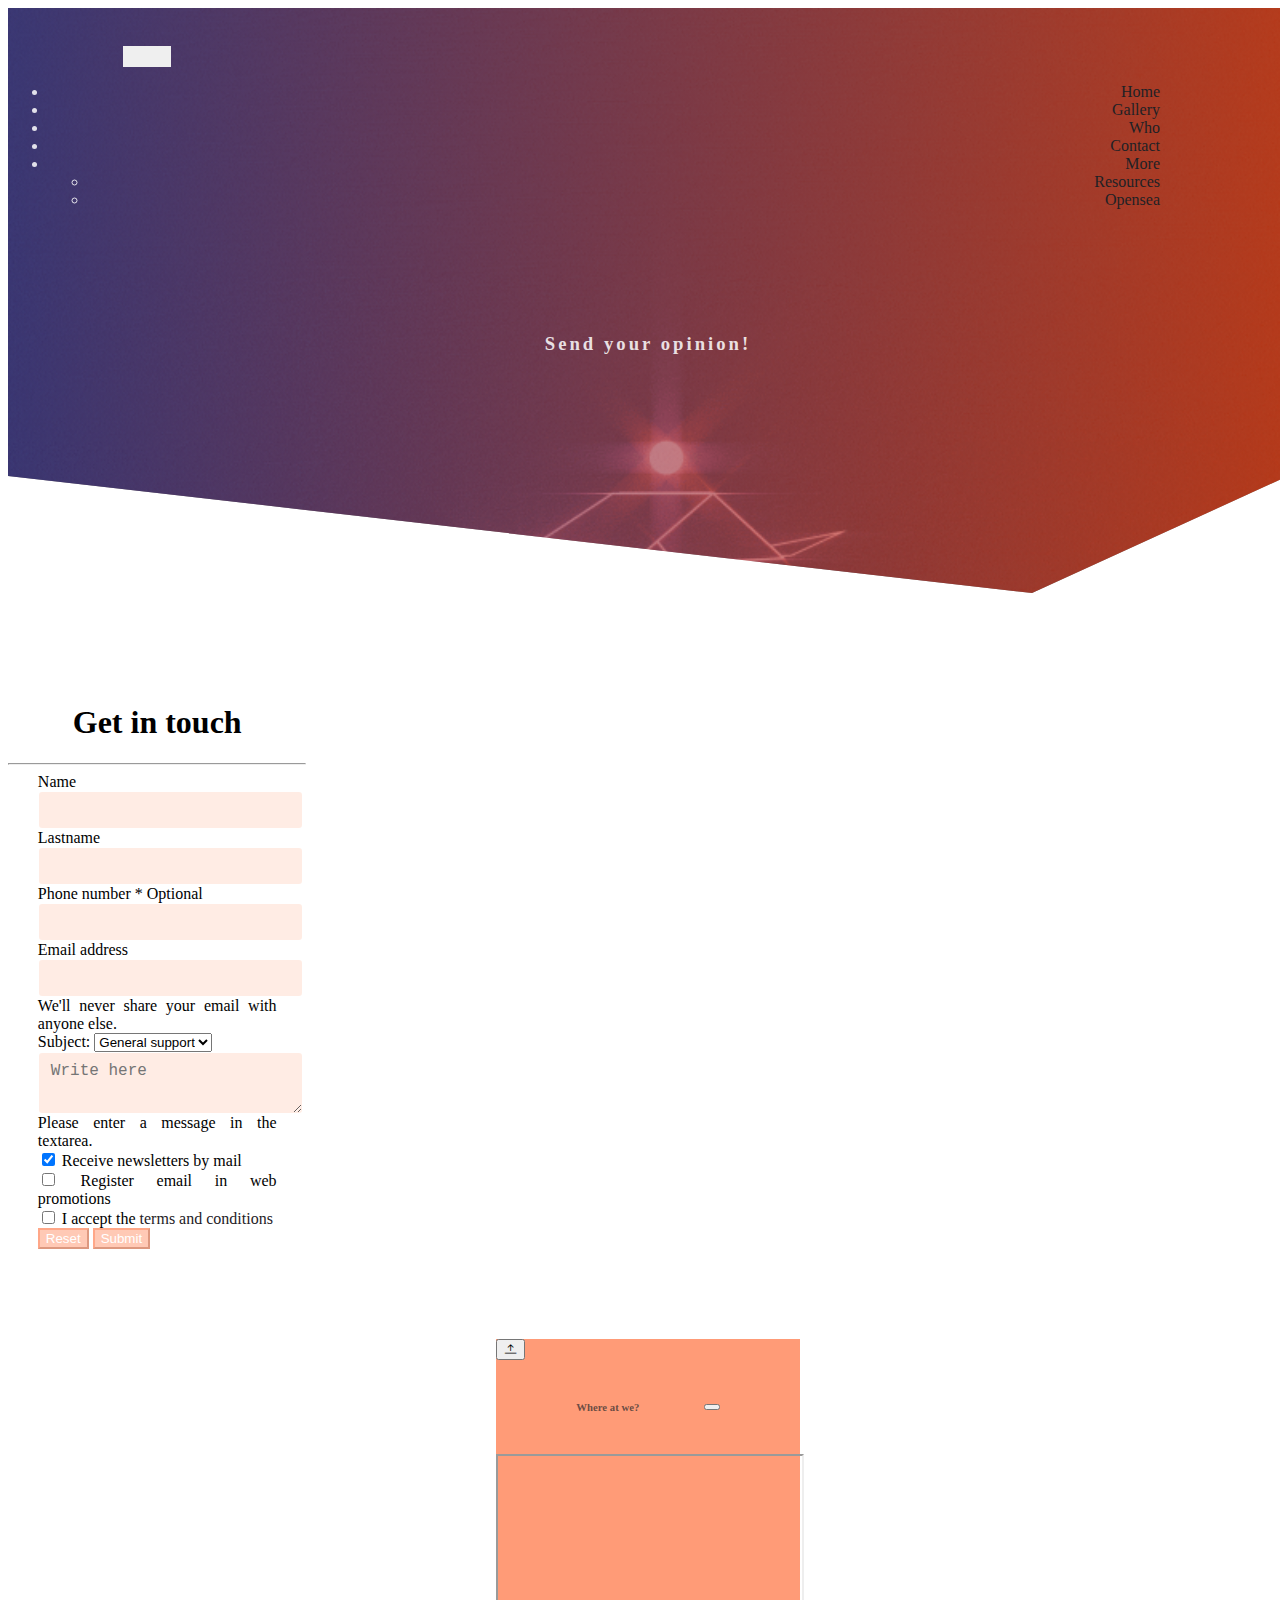
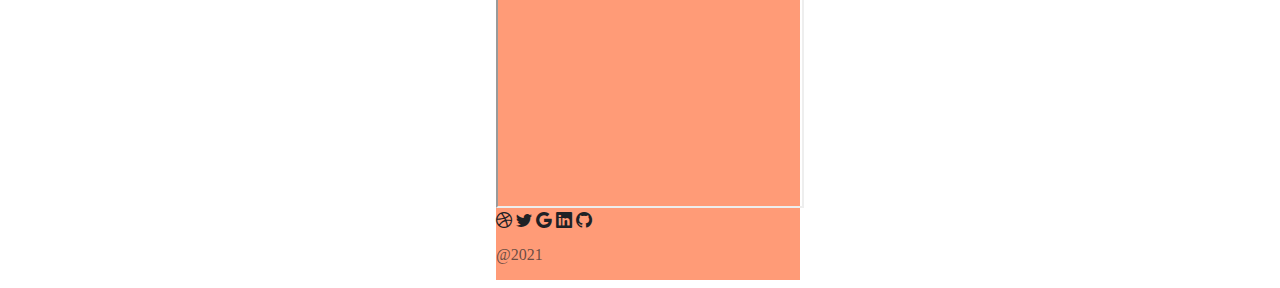
<file: contact.html>
<!doctype html>
<html lang="en">

<head>
    <!-- UTF-8 and responsive tags -->
    <meta charset="utf-8">
    <meta name="viewport" content="width=device-width, initial-scale=1">

    <!-- Bootstrap Bundle with Popper -->
    <script src="https://cdn.jsdelivr.net/npm/bootstrap@5.0.2/dist/js/bootstrap.bundle.min.js" integrity="sha384-MrcW6ZMFYlzcLA8Nl+NtUVF0sA7MsXsP1UyJoMp4YLEuNSfAP+JcXn/tWtIaxVXM" crossorigin="anonymous"></script>

    <!-- Bootstrap CSS -->
    <link href="https://cdn.jsdelivr.net/npm/bootstrap@5.0.2/dist/css/bootstrap.min.css" rel="stylesheet" integrity="sha384-EVSTQN3/azprG1Anm3QDgpJLIm9Nao0Yz1ztcQTwFspd3yD65VohhpuuCOmLASjC" crossorigin="anonymous">

    <!-- Personal CSS-->
    <link href="css/styles.css" rel="stylesheet">

    <!-- Icons -->
    <link rel="stylesheet" href="https://cdn.jsdelivr.net/npm/bootstrap-icons@1.6.1/font/bootstrap-icons.css">

    <!-- Page title -->
    <title>NFAI - Contact</title>

</head>

<body>
    <header class="contact">
        <!-- Navbar working under body tag -->
        <nav class="navbar navbar-expand-lg navbar-light bg-transparent" id="home">
            <a class="navbar-brand" href="#home"></a>
            <button class="navbar-toggler" type="button" data-bs-toggle="collapse" data-bs-target="#navbarNavDropdown" aria-controls="navbarNavDropdown" aria-expanded="false" aria-label="Toggle navigation">
                <span class="navbar-toggler-icon"></span>
            </button>
            <div class="collapse navbar-collapse" id="navbarNavDropdown">
                <ul class="nav navbar-nav ms-auto justify-content-end">
                    <li class="nav-item">
                        <a class="nav-link" aria-current="page" href="index.html">Home</a>
                    </li>
                    <li class="nav-item">
                        <a class="nav-link" href="gallery.html">Gallery</a>
                    </li>
                    <li class="nav-item">
                        <a class="nav-link" href="who.html">Who</a>
                    </li>
                    <li class="nav-item">
                        <a class="nav-link active" href="contact.html">Contact</a>
                    </li>
                    <li class="nav-item dropdown">
                        <a class="nav-link dropdown-toggle" href="#" id="navbarDropdownMenuLink" role="button" data-bs-toggle="dropdown" aria-expanded="false">
                            More
                        </a>
                        <!-- Dropdown items shows up at the left side -->
                        <ul class="dropdown-menu dropdown-menu-lg-end bg-transparent">
                            <li><a class="dropdown-item" href="./more/page_resources.html">Resources</a></li>
                            <li><a class="dropdown-item" href="https://opensea.io/">Opensea</a></li>
                        </ul>
                    </li>
                </ul>
            </div>
        </nav>
        <!-- Header content -->
        <br>
        <h3>Send your opinion!</h3>
    </header>

    <!-- Body content -->
    <div id="contact" class="container-fluid">
        <div class="container">
            <h1 class="display-6">Get in touch</h1>
            <hr>
            <div class="container justify-content-center">
                <div class="col-lg-12">
                    <form class="form-base">
                        <div class="mb-3">
                            <label id="name" class="form-label">Name</label>
                            <input class="form-control" id="form-box-name">
                        </div>
                        <div class="mb-3">
                            <label id="lastname" class="form-label">Lastname</label>
                            <input class="form-control" id="form-box-surname">
                        </div>
                        <div class="mb-3">
                            <label id="phone" class="form-label">Phone number</label>
                            <span id="phoneHelp" class="form-text">* Optional</span>
                            <input class="form-control" id="exampleInputPhone">
                        </div>
                        <div class="mb-3">
                            <label id="email" class="form-label">Email address</label>
                            <input type="email" class="form-control" id="exampleInputEmail1">
                            <div class="form-text">We'll never share your email with anyone else.</div>
                        </div>
                        <span>Subject:</span>
                        <select class="form-select form-select-sm" aria-label=".form-select-sm example">
                            <option selected>General support</option>
                            <option value="1">Report a bug</option>
                            <option value="2">Suggestion</option>
                            <option value="3">Other</option>
                          </select>
                        <br>
                        <div class="mb-3">
                            <textarea class="form-control" id="validationTextarea" placeholder="Write here" required></textarea>
                            <div class="feedback">
                                Please enter a message in the textarea.
                            </div>
                        </div>
                        <div class="form-check form-switch">
                            <input class="form-check-input" type="checkbox" role="switch" id="flexSwitchCheckCheck" checked>
                            <label class="form-check-label">Receive newsletters by mail</label>
                        </div>
                        <div class="form-check form-switch">
                            <input class="form-check-input" type="checkbox" role="switch" id="flexSwitchCheckChecked">
                            <label class="form-check-label">Register email in web promotions</label>
                        </div>
                        <div class="mb-3 form-check">
                            <input type="checkbox" class="form-check-input" id="exampleCheck1">
                            <label class="form-check-label" for="exampleCheck1">I accept the <a href="https://www.youtube.com/watch?v=dtxlTPELj08">terms and conditions</a></label>
                        </div>
                        <input class="btn btn-primary" type="reset" value="Reset">
                        <button type="submit" class="btn btn-primary">Submit</button>
                    </form>
                </div>
            </div>
        </div>
    </div>
    <!-- Footer -->
    <footer>
        <!-- Container that takes all the page width -->
        <div class="container-fluid bg-color text-center text-dark">
            <!-- Button that activates Offcanvas -->
            <div class="body text-center">
                <button class="btn" data-bs-toggle="offcanvas" data-bs-target="#offcanvasBottom" aria-controls="offcanvasBottom"><i class="bi bi-arrow-bar-up"></i></button>

                <div class="offcanvas offcanvas-bottom" tabindex="-1" id="offcanvasBottom" aria-labelledby="offcanvasBottomLabel">
                    <!-- Offcanvas header -->
                    <div class="offcanvas-header">
                        <h6 class="offcanvas-title" id="offcanvasBottomLabel">Where at we?</h6>
                        <button type="button" class="btn-close text-reset" data-bs-dismiss="offcanvas" aria-label="Close"></button>
                    </div>
                    <div class="offcanvas-body" id="off-map">
                        <iframe src="https://www.google.com/maps/embed?pb=!1m14!1m8!1m3!1d3518.601987355832!2d-15.4489039!3d28.1281568!3m2!1i1024!2i768!4f13.1!3m3!1m2!1s0xc40951c8a18a0f3%3A0x142cb0d09763a325!2sIES%20El%20Rinc%C3%B3n!5e0!3m2!1ses!2ses!4v1634876412106!5m2!1ses!2ses"
                            height="350" style="width:100%;" allowfullscreen loading="lazy"></iframe>
                    </div>
                </div>
            </div>
            <!-- Div: Social media -->
            <div id="social-media" class="mb-4">
                <!-- Dribble -->
                <a class="btn btn-outline-dark btn-floating m-1" href="https://dribbble.com/dchen" role="button"><i
                        class="bi bi-dribbble"></i></a>

                <!-- Twitter -->
                <a class="btn btn-outline-dark btn-floating m-1" href="https://twitter.com/KremlinRussia_E" role="button"><i
                        class="bi bi-twitter"></i></a>

                <!-- Google -->
                <a class="btn btn-outline-dark btn-floating m-1" href="https://www.duckduckgo.com" role="button"><i
                        class="bi bi-google"></i></a>

                <!-- Linkedin -->
                <a class="btn btn-outline-dark btn-floating m-1" href="https://www.linkedin.com/in/erosrome/" role="button"><i
                        class="bi bi-linkedin"></i></a>

                <!-- Github -->
                <a class="btn btn-outline-dark btn-floating m-1" href="https://github.com/pocoyo-ai" role="button"><i
                        class="bi bi-github"></i></a>
            </div>
            <!-- Div: Social media -->

            <!-- Section: Text -->
            <div id="copyright" class="mb-4">
                <p>
                    @2021
                </p>
            </div>
            <!-- Section: Text -->
            <!-- /Container -->
        </div>
    </footer>
    <!-- Footer -->
</body>

</html>
</file>
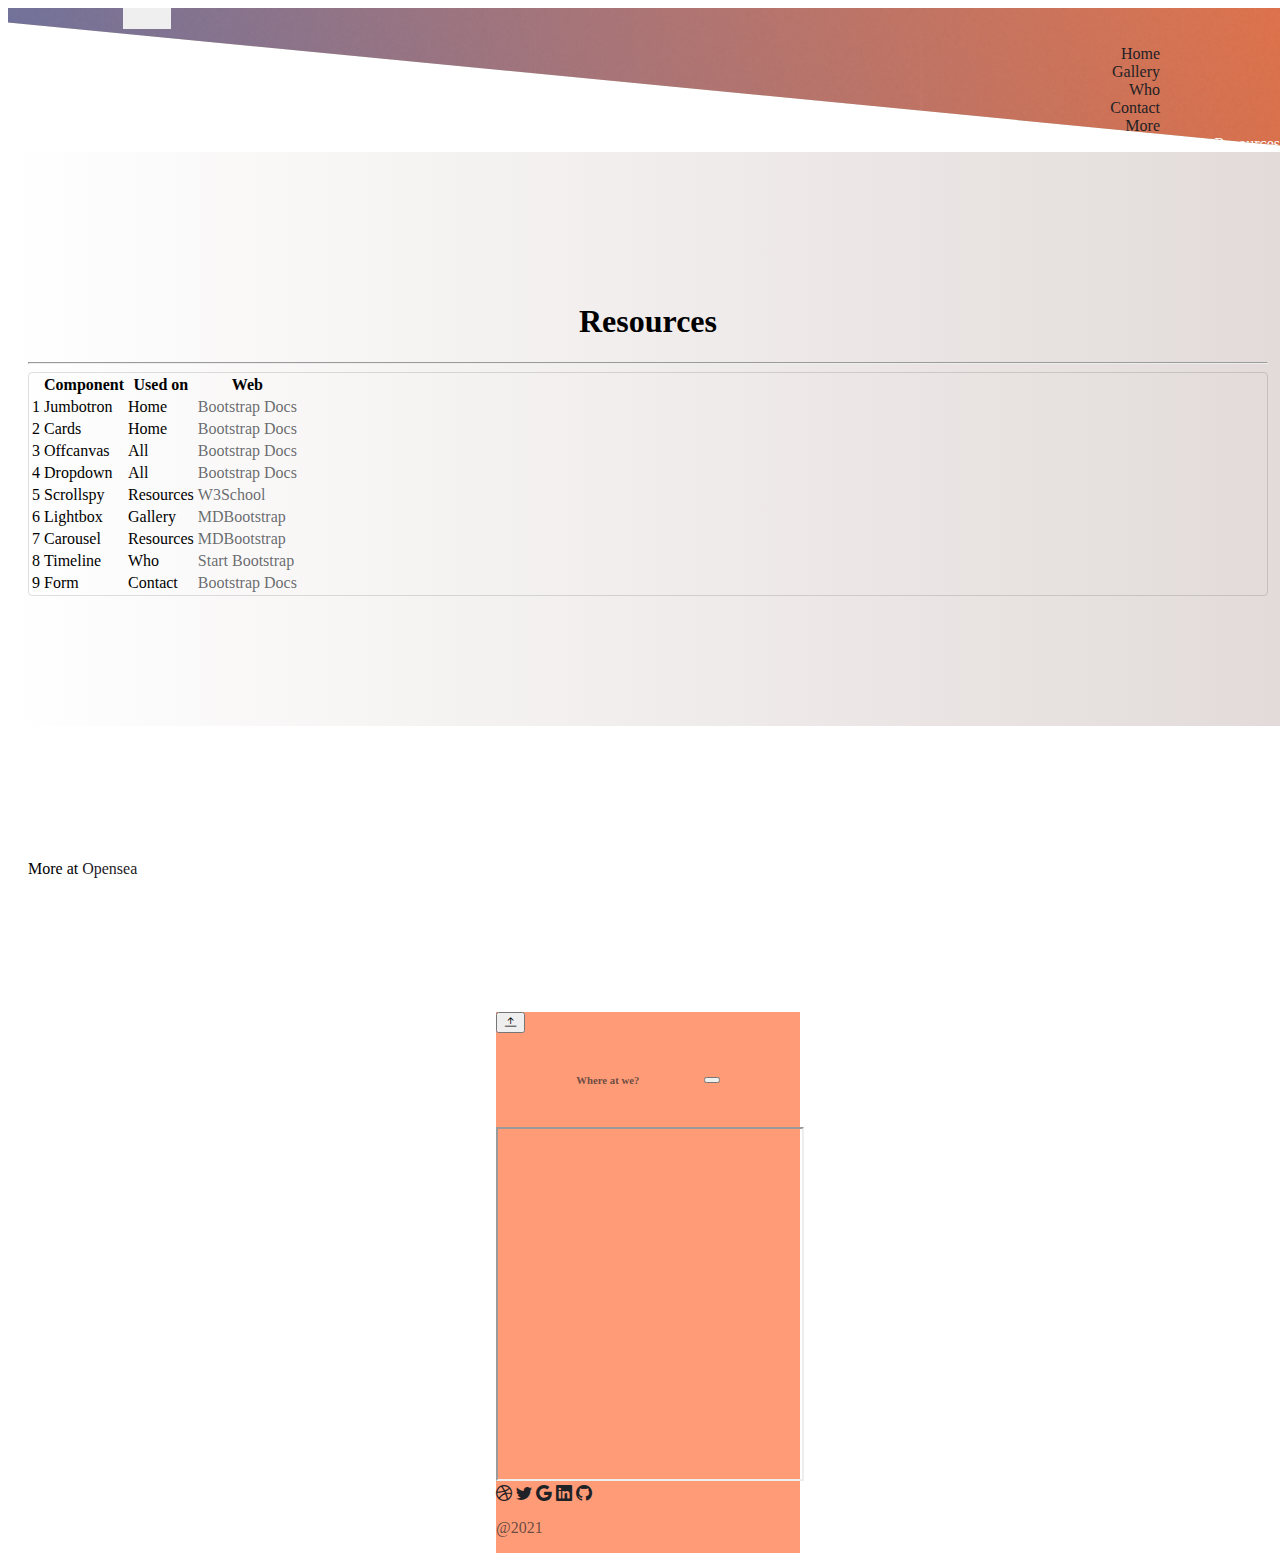
<file: more/page_resources.html>
<!doctype html>
<html lang="en">

<head>
    <!-- UTF-8 and responsive tags -->
    <meta charset="utf-8">
    <meta name="viewport" content="width=device-width, initial-scale=1">

    <!-- Bootstrap Bundle with Popper -->
    <script src="https://cdn.jsdelivr.net/npm/bootstrap@5.0.2/dist/js/bootstrap.bundle.min.js" integrity="sha384-MrcW6ZMFYlzcLA8Nl+NtUVF0sA7MsXsP1UyJoMp4YLEuNSfAP+JcXn/tWtIaxVXM" crossorigin="anonymous"></script>

    <!-- Bootstrap CSS -->
    <link href="https://cdn.jsdelivr.net/npm/bootstrap@5.0.2/dist/css/bootstrap.min.css" rel="stylesheet" integrity="sha384-EVSTQN3/azprG1Anm3QDgpJLIm9Nao0Yz1ztcQTwFspd3yD65VohhpuuCOmLASjC" crossorigin="anonymous">

    <!-- Personal CSS-->
    <link href="../css/styles.css" rel="stylesheet">

    <!-- Icons -->
    <link rel="stylesheet" href="https://cdn.jsdelivr.net/npm/bootstrap-icons@1.6.1/font/bootstrap-icons.css">

    <!-- Page title -->
    <title>NFAI - Resources</title>

</head>

<body data-bs-spy="scroll" data-bs-target=".navbar" data-bs-offset="50">
    <header class="resources fixed-top" id="resources">
        <!-- The navbar - The <a> elements are used to jump to a section in the scrollable area -->
        <nav class="navbar navbar-expand-sm navbar-light bg-transparent fixed-top" id="nav-resources">
            <a class="navbar-brand" href="#home"></a>
            <button class="navbar-toggler" type="button" data-bs-toggle="collapse" data-bs-target="#navbarNavDropdown" aria-controls="navbarNavDropdown" aria-expanded="false" aria-label="Toggle navigation">
                <span class="navbar-toggler-icon"></span>
            </button>
            <div class="collapse navbar-collapse" id="navbarNavDropdown">
                <ul class="nav navbar-nav ms-auto justify-content-end">
                    <li class="nav-item">
                        <a class="nav-link" aria-current="page" href="../index.html">Home</a>
                    </li>
                    <li class="nav-item">
                        <a class="nav-link" href="../gallery.html">Gallery</a>
                    </li>
                    <li class="nav-item">
                        <a class="nav-link" href="../who.html">Who</a>
                    </li>
                    <li class="nav-item">
                        <a class="nav-link active" href="../contact.html">Contact</a>
                    </li>
                    <li class="nav-item dropdown">
                        <a class="nav-link dropdown-toggle" href="#" id="navbarDropdownMenuLink" role="button" data-bs-toggle="dropdown" aria-expanded="false">
                            More
                        </a>
                        <!-- Dropdown items shows up at the left side -->
                        <ul class="dropdown-menu dropdown-menu-lg-end bg-transparent">
                            <li><a class="dropdown-item active" href="./more/page_resources.html">Resources</a></li>
                            <li><a class="dropdown-item" href="https://opensea.io/">Opensea</a></li>
                        </ul>
                    </li>
                </ul>
            </div>
        </nav>
        <!-- /navbar -->
    </header>

    <div id="table-1" class="table-responsive">
        <div class="container">

            <div class="container justify-content-center">

                <div class="col-lg-12">
                    <h1 class="display-6">Resources</h1>
                    <hr>
                    <div class="page-content page-container" id="page-content">
                        <div class="padding">
                            <div class="row container d-flex justify-content-center">
                                <div class="col-lg-8 grid-margin stretch-card">
                                    <div class="card-table">
                                        <div class="card-body ">
                                            <div class="table-responsive ">
                                                <table class="table ">
                                                    <thead>
                                                        <tr>
                                                            <th></th>
                                                            <th>Component</th>
                                                            <th>Used on</th>
                                                            <th>Web</th>
                                                        </tr>
                                                    </thead>
                                                    <tbody>
                                                        <tr>
                                                            <td>1</td>
                                                            <td>Jumbotron</td>
                                                            <td>Home</td>
                                                            <td><a href="https://getbootstrap.com/docs/4.0/components/jumbotron/ " class="text-dark ">Bootstrap Docs</a></td>
                                                        </tr>
                                                        <tr>
                                                            <td>2</td>
                                                            <td>Cards</td>
                                                            <td>Home</td>
                                                            <td><a href="https://getbootstrap.com/docs/5.0/components/card/ " class="text-dark ">Bootstrap Docs</a></td>
                                                        </tr>
                                                        <tr>
                                                            <td>3</td>
                                                            <td>Offcanvas</td>
                                                            <td>All</td>
                                                            <td><a href="https://getbootstrap.com/docs/5.0/components/offcanvas/ " class="text-dark ">Bootstrap Docs</a></td>
                                                        </tr>
                                                        <tr>
                                                            <td>4</td>
                                                            <td>Dropdown</td>
                                                            <td>All</td>
                                                            <td><a href="https://getbootstrap.com/docs/5.0/components/dropdowns/ " class="text-dark ">Bootstrap Docs</a></td>
                                                        </tr>
                                                        <tr>
                                                            <td>5</td>
                                                            <td>Scrollspy</td>
                                                            <td>Resources</td>
                                                            <td><a href="https://www.w3schools.com/bootstrap/bootstrap_scrollspy.asp " class="text-dark ">W3School</a></td>

                                                        </tr>
                                                        <tr>
                                                            <td>6</td>
                                                            <td>Lightbox</td>
                                                            <td>Gallery</td>
                                                            <td><a href="https://mdbootstrap.com/docs/standard/components/lightbox/ " class="text-dark ">MDBootstrap</a></td>
                                                        </tr>
                                                        <tr>
                                                            <td>7</td>
                                                            <td>Carousel</td>
                                                            <td>Resources</td>
                                                            <td><a href="https://mdbootstrap.com/docs/standard/components/carousel/ " class="text-dark ">MDBootstrap</a></td>
                                                        </tr>
                                                        <tr>
                                                            <td>8</td>
                                                            <td>Timeline</td>
                                                            <td>Who</td>
                                                            <td><a href="https://startbootstrap.com/theme/agency " class="text-dark ">Start Bootstrap</a></td>
                                                            <tr>
                                                                <td>9</td>
                                                                <td>Form</td>
                                                                <td>Contact</td>
                                                                <td><a href="https://getbootstrap.com/docs/5.0/forms/overview/ " class="text-dark ">Bootstrap Docs</a></td>
                                                            </tr>
                                                    </tbody>
                                                </table>
                                            </div>
                                        </div>
                                    </div>
                                </div>
                            </div>
                        </div>
                    </div>
                </div>
            </div>
        </div>
    </div>

    <div id="section" class="container-fluid bg-secondary text-white justify-content-center " style="padding:100px 20px; ">
        <br>
        <p>More at <a href="https://opensea.io/ " class="text-white " style="text-align: center; ">Opensea</a></p>
        <br>
    </div>


    <!-- Footer -->
    <footer>
        <!-- Container that takes all the page width -->
        <div class="container-fluid bg-color text-center text-dark ">
            <!-- Button that activates Offcanvas -->
            <div class="body text-center ">
                <button class="btn" data-bs-toggle="offcanvas" data-bs-target="#offcanvasBottom" aria-controls="offcanvasBottom"><i class="bi bi-arrow-bar-up "></i></button>

                <div class="offcanvas offcanvas-bottom" tabindex="-1" id="offcanvasBottom" aria-labelledby="offcanvasBottomLabel">
                    <!-- Offcanvas header -->
                    <div class="offcanvas-header ">
                        <h6 class="offcanvas-title" id="offcanvasBottomLabel">Where at we?</h6>
                        <button type="button" class="btn-close text-reset" data-bs-dismiss="offcanvas" aria-label="Close"></button>
                    </div>
                    <div class="offcanvas-body" id="off-map">
                        <iframe src="https://www.google.com/maps/embed?pb=!1m14!1m8!1m3!1d3518.601987355832!2d-15.4489039!3d28.1281568!3m2!1i1024!2i768!4f13.1!3m3!1m2!1s0xc40951c8a18a0f3%3A0x142cb0d09763a325!2sIES%20El%20Rinc%C3%B3n!5e0!3m2!1ses!2ses!4v1634876412106!5m2!1ses!2ses "
                            height="350" style="width:100%;" allowfullscreen loading="lazy"></iframe>
                    </div>
                </div>
            </div>
            <!-- Div: Social media -->
            <div id="social-media" class="mb-4">
                <!-- Dribble -->
                <a class="btn btn-outline-dark btn-floating m-1" href="https://dribbble.com/dchen" role="button"><i
                        class="bi bi-dribbble "></i></a>

                <!-- Twitter -->
                <a class="btn btn-outline-dark btn-floating m-1" href="https://twitter.com/KremlinRussia_E" role="button"><i
                        class="bi bi-twitter "></i></a>

                <!-- Google -->
                <a class="btn btn-outline-dark btn-floating m-1" href=https://www.duckduckgo.com " role="button "><i
                        class="bi bi-google "></i></a>

                <!-- Linkedin -->
                <a class="btn btn-outline-dark btn-floating m-1 " href="https://www.linkedin.com/in/erosrome/ " role="button "><i
                        class="bi bi-linkedin "></i></a>

                <!-- Github -->
                <a class="btn btn-outline-dark btn-floating m-1 " href="https://github.com/pocoyo-ai " role="button "><i
                        class="bi bi-github "></i></a>
            </div>
            <!-- Div: Social media -->

            <!-- Section: Text -->
            <div id="copyright " class="mb-4 ">
                <p>
                    @2021
                </p>
            </div>
            <!-- Section: Text -->
            <!-- /Container -->
        </div>
    </footer>
    <!-- Footer -->
</body>

</html>
</file>
<file: css/styles.css>
@media (min-width: 576px) {
    .navbar-expand-sm .navbar-nav .dropdown-menu {
        position: absolute;
        right: 0;
        left: auto;
    }
}


/* Main header using clip-path to shape the header result */

header {
    display: flex;
    flex-direction: column;
    width: 100%;
    height: 65vh;
    background: linear-gradient( to right, rgba(51, 51, 153, 0.6), rgba(255, 51, 0, 0.6)), url("../img/animation_6.gif");
    background-size: cover;
    background-position: top;
    background-attachment: fixed;
    clip-path: polygon(0 0, 100% 0, 100% 80%, 65% 100%, 0 80%);
    color: rgba(255, 255, 255, 0.85);
}


/* Header by page */

.gallery {
    background: linear-gradient( to right, rgba(51, 51, 153, 0.6), rgba(255, 51, 0, 0.6)), url("../img/animation_1.gif");
    background-size: cover;
    background-position: top;
    background-attachment: fixed;
    clip-path: polygon(0 0, 100% 0, 100% 80%, 70% 100%, 0 80%);
    color: rgba(255, 255, 255, 0.85);
}

.who {
    background: linear-gradient( to right, rgba(51, 51, 153, 0.6), rgba(255, 51, 0, 0.6)), url("../img/animation_3.gif");
    background-size: cover;
    background-position: top;
    background-attachment: fixed;
    clip-path: polygon(0 0, 100% 0, 100% 80%, 75% 100%, 0 80%);
    color: rgba(255, 255, 255, 0.85);
}

.contact {
    background: linear-gradient( to right, rgba(51, 51, 153, 0.6), rgba(255, 51, 0, 0.6)), url("../img/animation_4.gif");
    background-size: cover;
    background-position: top;
    background-attachment: fixed;
    clip-path: polygon(0 0, 100% 0, 100% 80%, 80% 100%, 0 80%);
    color: rgba(255, 255, 255, 0.85);
}

.resources {
    background: linear-gradient( to right, rgba(51, 51, 153, 0.6), rgba(255, 51, 0, 0.6)), url("../img/animation_2.gif");
    background-size: cover;
    background-position: top;
    background-attachment: fixed;
    clip-path: polygon(0 0, 100% 0, 100% 96%, 0% 10%, 0 100%);
    color: rgba(255, 255, 255, 0.85);
    height: 16vh;
}


/* General basis */

body {
    width: 100%;
}

header h3 {
    display: flex;
    letter-spacing: 3px;
    align-items: center;
    justify-content: center;
    width: 100%;
    margin-top: 7%;
}

header h5 {
    align-items: center;
    text-align: center;
    padding: 1rem 1rem;
    font-family: 'Gill Sans', 'Gill Sans MT', Calibri, 'Trebuchet MS', sans-serif
}

header h6 {
    align-items: center;
    text-align: center;
    font-family: 'Gill Sans', 'Gill Sans MT', Calibri, 'Trebuchet MS', sans-serif
}

header span {
    align-items: center;
    text-align: center;
    justify-content: space-evenly;
    padding: 1rem 1rem;
    font-family: 'Gill Sans', 'Gill Sans MT', Calibri, 'Trebuchet MS', sans-serif
}

header .navbar {
    margin-top: 3%;
    margin-right: 10%;
}

header #nav-resources {
    margin-top: 0%;
}

.navbar-brand {
    margin-left: 10%;
}

.dropdown-menu {
    text-align: right;
}

.dropdown-menu.show {
    display: inline-flex;
}

.dropdown-item:focus,
.dropdown-item:hover {
    color: #1e2125;
    background-color: #dd846929;
}

.nav-item {
    text-align: right;
}

.navbar-light .navbar-toggler {
    color: rgba(0, 0, 0, .55);
    border-color: rgba(0, 0, 0, 0);
}

.navbar-toggler:focus {
    text-decoration: none;
    outline: 0;
    box-shadow: 0 0 0 0rem;
}

button img {
    width: 3%;
    height: 3%;
}

.btn:hover {
    color: #f9f8f9;
}

.btn-check:focus+.btn,
.btn:focus {
    outline: 0;
    box-shadow: 0 0 0 1px #26262600;
}

footer {
    display: flex;
    justify-content: center;
    width: 100%;
}

footer .bg-color {
    background-color: #ff7543b8;
}


/* Home */


/* Jumbotron */

body #what-it-is {
    background-image: linear-gradient(180deg, #fff, #f55e3c21);
    display: flex;
    width: 100%;
    height: 100%;
    margin-top: 10vh;
    margin-bottom: 0vh;
    text-align: justify;
    font-family: Calibri, Cambria, Cochin, Georgia, Times, 'Times New Roman', serif;
    /* Font list to use when the user computer doesn't have any others one */
}


/* Body for ai jumbotron*/

body #ai-combo {
    background-image: linear-gradient(0deg, #f8f9fa, #f55e3c21);
    display: flex;
    width: 100%;
    height: 100%;
    margin-top: 0vh;
    margin-bottom: 0vh;
    letter-spacing: 0pt;
    padding-top: 5vh;
    padding-bottom: 10vh;
    text-align: justify;
    font-family: Calibri, Cambria, Cochin, Georgia, Times, 'Times New Roman', serif;
}

body h1 {
    text-align: center;
}

a {
    color: #1e2125;
    text-decoration: none;
}

a:hover {
    color: #feeae6;
    text-decoration: none;
}

b,
strong {
    font-weight: 100;
    color: #feeae6;
}

.text-dark {
    color: #212529ad!important;
}


/* Cards */

body #projects {
    background-color: #f55e3c21;
    display: flex;
    width: 100%;
    height: 100%;
    margin-top: 0vh;
    margin-bottom: 0vh;
}

.card-body {
    border-radius: 1%;
}

.mb-2 {
    border-radius: 1%;
}

.container #ape-card {
    margin-top: 5%;
    margin-bottom: 5%;
    font-family: 'Gill Sans', 'Gill Sans MT', Calibri, 'Trebuchet MS', sans-serif;
    letter-spacing: 0.1px;
    border-radius: 5%;
}

.gradient-card {
    /* fallback for old browsers */
    background: #ddd6cd;
    /* Chrome 10-25, Safari 5.1-6 */
    background: -webkit-linear-gradient(to right bottom, #664373b0, #c34a31);
    /* W3C, IE 10+/ Edge, Firefox 16+, Chrome 26+, Opera 12+, Safari 7+ */
    background: linear-gradient(to right bottom, #664373b0, #c34a31);
}

.gradient-card:hover {
    background: linear-gradient(to right bottom, #c34a31, #664373b0);
    color: rgba(255, 255, 255, 0.268)
}

.btn-card {
    color: #212529;
    background-color: #ffffff27;
    border-color: #212529;
}

.btn-outline-card {
    color: #212529;
    border-color: #212529;
}

#bored {
    width: 40%;
    margin-top: 6%;
    margin-bottom: 6%;
}

#punks {
    width: 40%;
    margin-top: 6%;
    margin-bottom: 6%;
}

#monkey {
    width: 40%;
    margin-top: 6%;
    margin-bottom: 6%;
}

#nft-image {
    width: 100%;
    height: 290px;
    /* margin-top: 3%; */
    margin-bottom: 5%;
}

.btn-card {
    color: #212529;
    background-color: #ffffff27;
    border-color: #21252900;
}


/* Who */

body #who {
    background-image: linear-gradient(180deg, rgba(255, 255, 255, 0), #f55e3c00);
    display: flex;
    width: 100%;
    height: 100%;
    margin-top: 10vh;
    margin-bottom: 0vh;
    text-align: justify;
    font-family: Calibri, Cambria, Cochin, Georgia, Times, 'Times New Roman', serif;
    /* Font list to use when the user computer doesn't have any others one */
}


/* Contact */

body #contact {
    background-image: linear-gradient(180deg, rgba(255, 255, 255, 0), #f55e3c00);
    display: flex;
    width: 100%;
    height: 100%;
    margin-top: 10vh;
    margin-bottom: 0vh;
    text-align: justify;
    font-family: Calibri, Cambria, Cochin, Georgia, Times, 'Times New Roman', serif;
    /* Font list to use when the user computer doesn't have any others one */
}

.form-base {
    margin-bottom: 10vh;
    padding-right: 10%;
    padding-left: 10%;
}

.form-control {
    display: block;
    width: 100%;
    padding: 0.375rem 0.75rem;
    font-size: 1rem;
    font-weight: 400;
    line-height: 1.5;
    color: #212529;
    background-color: #ff754324;
    background-clip: padding-box;
    border: 1px solid #ced4da00;
    -webkit-appearance: none;
    -moz-appearance: none;
    appearance: none;
    border-radius: 0.25rem;
    transition: border-color .15s ease-in-out, box-shadow .15s ease-in-out;
}

.form-check-input:checked {
    background-color: #ff754364;
    border-color: #ff754364;
}

.btn-primary {
    color: #fff;
    background-color: #ff754364;
    border-color: #ff754364;
}

.btn-primary:hover {
    color: #fff;
    background-color: #ff754391;
    border-color: #ff754391;
}

.btn-check:focus+.btn-primary,
.btn-primary:focus {
    color: #fff;
    background-color: #ff754391;
    border-color: #ff75439e;
    box-shadow: 0 0 0 0.25rem rgb(49 132 253 / 50%);
}

.btn-check:active+.btn-primary,
.btn-check:checked+.btn-primary,
.btn-primary.active,
.btn-primary:active,
.show>.btn-primary.dropdown-toggle {
    color: #fff;
    background-color: #ff754391;
    border-color: #ff754391;
}


/* Resources */

header #resources {
    display: flex;
    flex-direction: column;
    width: 100%;
    height: 5vh;
    background: linear-gradient( to right, rgba(51, 51, 153, 0.6), rgba(255, 51, 0, 0.6)), url("../img/animation_6.gif");
    background-size: cover;
    background-position: top;
    background-attachment: fixed;
    clip-path: polygon(0 0, 100% 0, 100% 100%, 100% 100%, 0 100%);
    color: rgba(255, 255, 255, 0.85);
}

.dropdown-item.active,
.dropdown-item:active {
    color: #fff;
    text-decoration: none;
    background-color: #ffffff00;
}

#table-1 {
    padding: 130px 20px;
    background: linear-gradient( to right, rgba(255, 255, 255, 0.6), rgba(122, 90, 82, 0.22));
}

.card-table {
    position: relative;
    display: flex;
    flex-direction: column;
    min-width: 0;
    word-wrap: break-word;
    background-color: #fff0;
    background-clip: border-box;
    border: 1px solid rgba(0, 0, 0, .125);
    border-radius: 0.25rem;
}


/* Offcanvas */

.offcanvas-body {
    flex-grow: 1;
    padding: 0rem 0rem;
    overflow-y: unset;
}

.offcanvas-body #off-map {
    margin-top: 0px;
}

.offcanvas-header {
    display: flex;
    align-items: center;
    text-align: center;
    justify-content: space-evenly;
    padding: 1rem 1rem;
}
</file>
